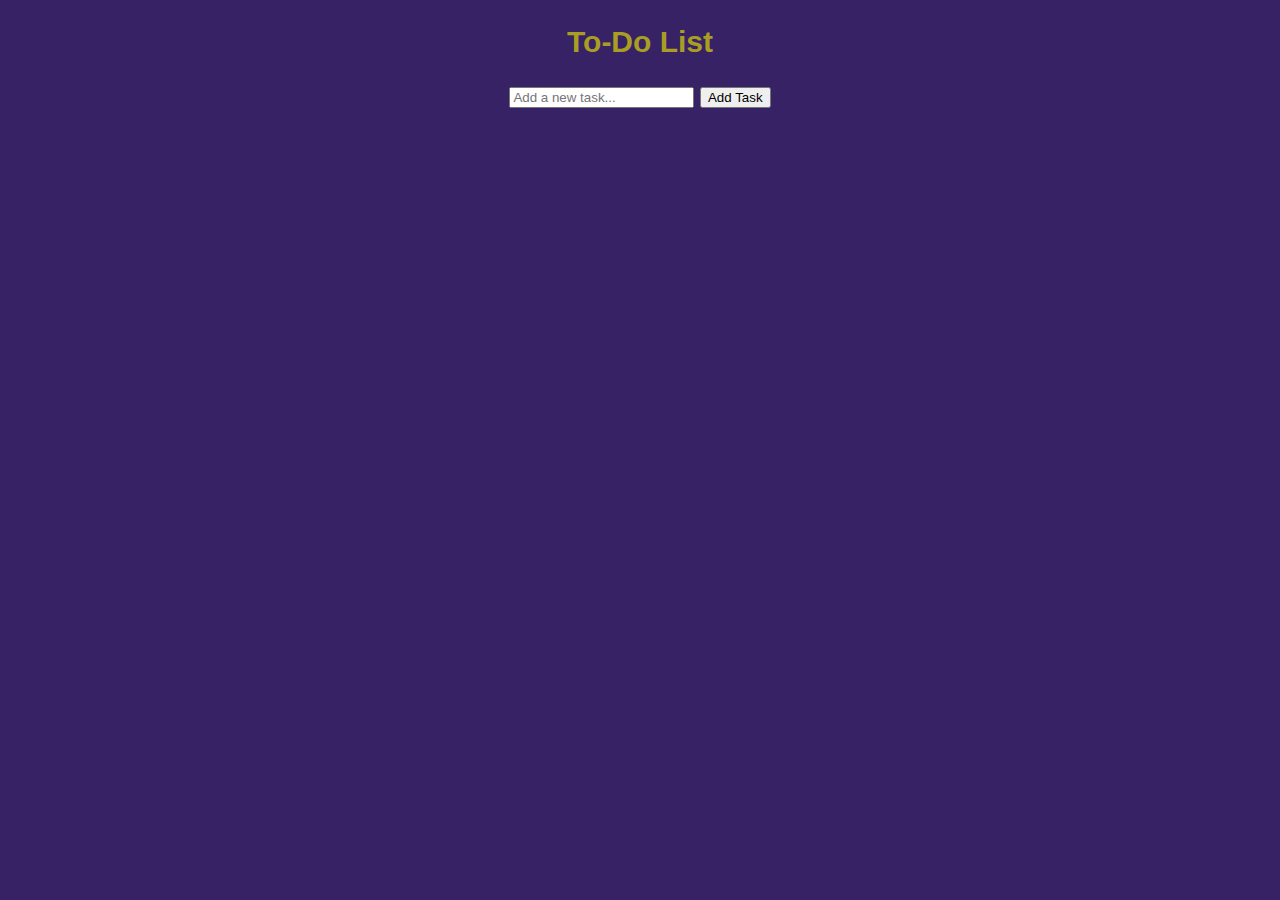
<file: index.html>
<!DOCTYPE html>
<html lang="en">
<head>
    <meta charset="UTF-8">
    <meta name="viewport" content="width=device-width, initial-scale=1.0">
    <title>To-Do List</title>    <link rel="stylesheet" href="VCC.CSS">
</head>
<body>
    <h2>To-Do List</h2>
    <input type="text" id="taskInput" placeholder="Add a new task...">
    <button onclick="addTask()">Add Task</button>
    <ul id="taskList"></ul>    <script src="RMV.JS"></script>
</body>
</html>
</file>
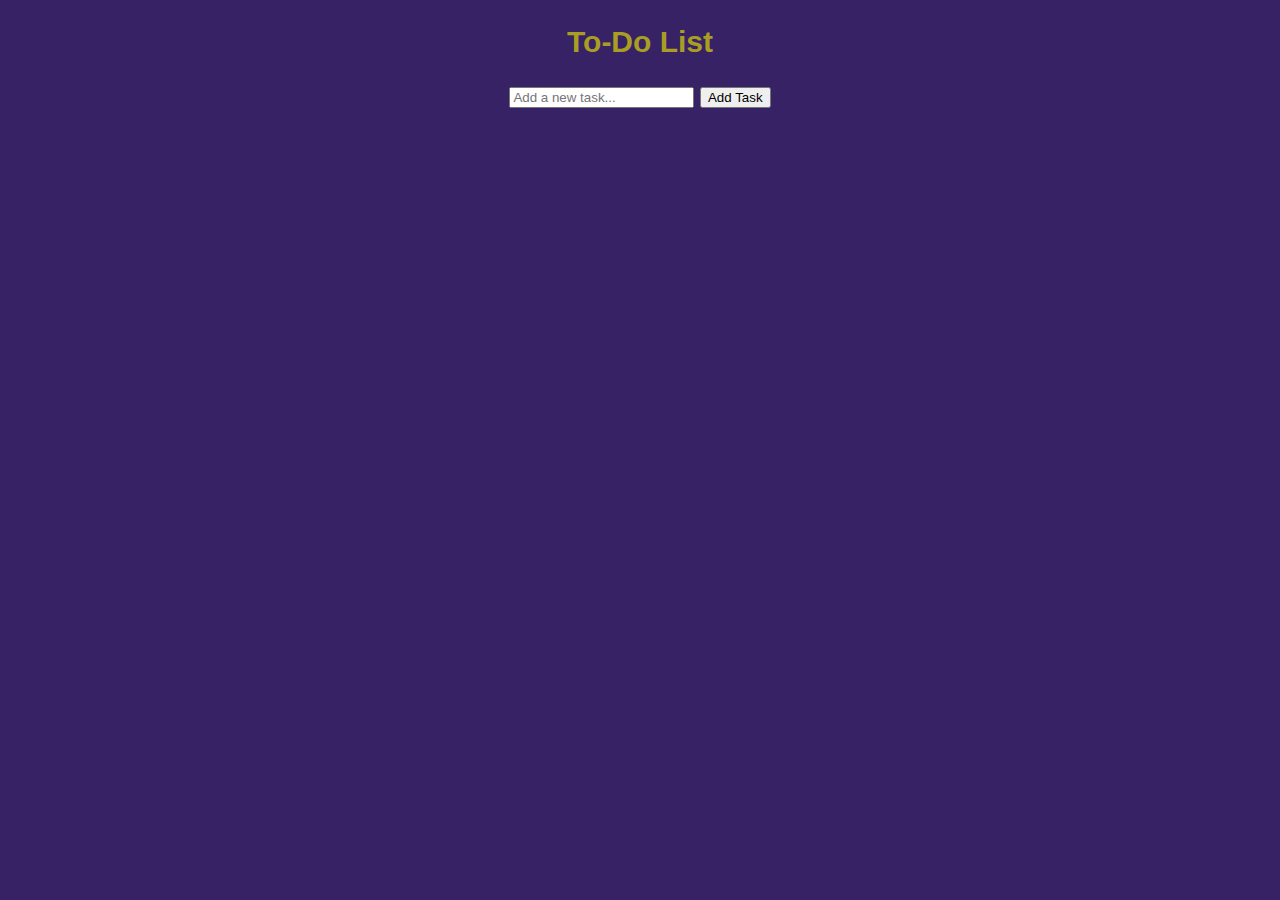
<file: Thathu.html>
<!DOCTYPE html>
<html lang="en">
<head>
    <meta charset="UTF-8">
    <meta name="viewport" content="width=device-width, initial-scale=1.0">
    <title>To-Do List</title>    <link rel="stylesheet" href="VCC.CSS">
</head>
<body>
    <h2>To-Do List</h2>
    <input type="text" id="taskInput" placeholder="Add a new task...">
    <button onclick="addTask()">Add Task</button>
    <ul id="taskList"></ul>    <script src="RMV.JS"></script>
</body>
</html>
</file>
<file: VCC.CSS>
body{
    background-color: rgb(54, 34, 100);
    color: black;
    font-family: 'Lucida Sans', 'Lucida Sans Regular', 'Lucida Grande', 'Lucida Sans Unicode', Geneva, Verdana, sans-serif;
    text-align: center;
    font-size: 20px;
}
h2{
    color: rgb(169, 158, 35);
}
</file>
